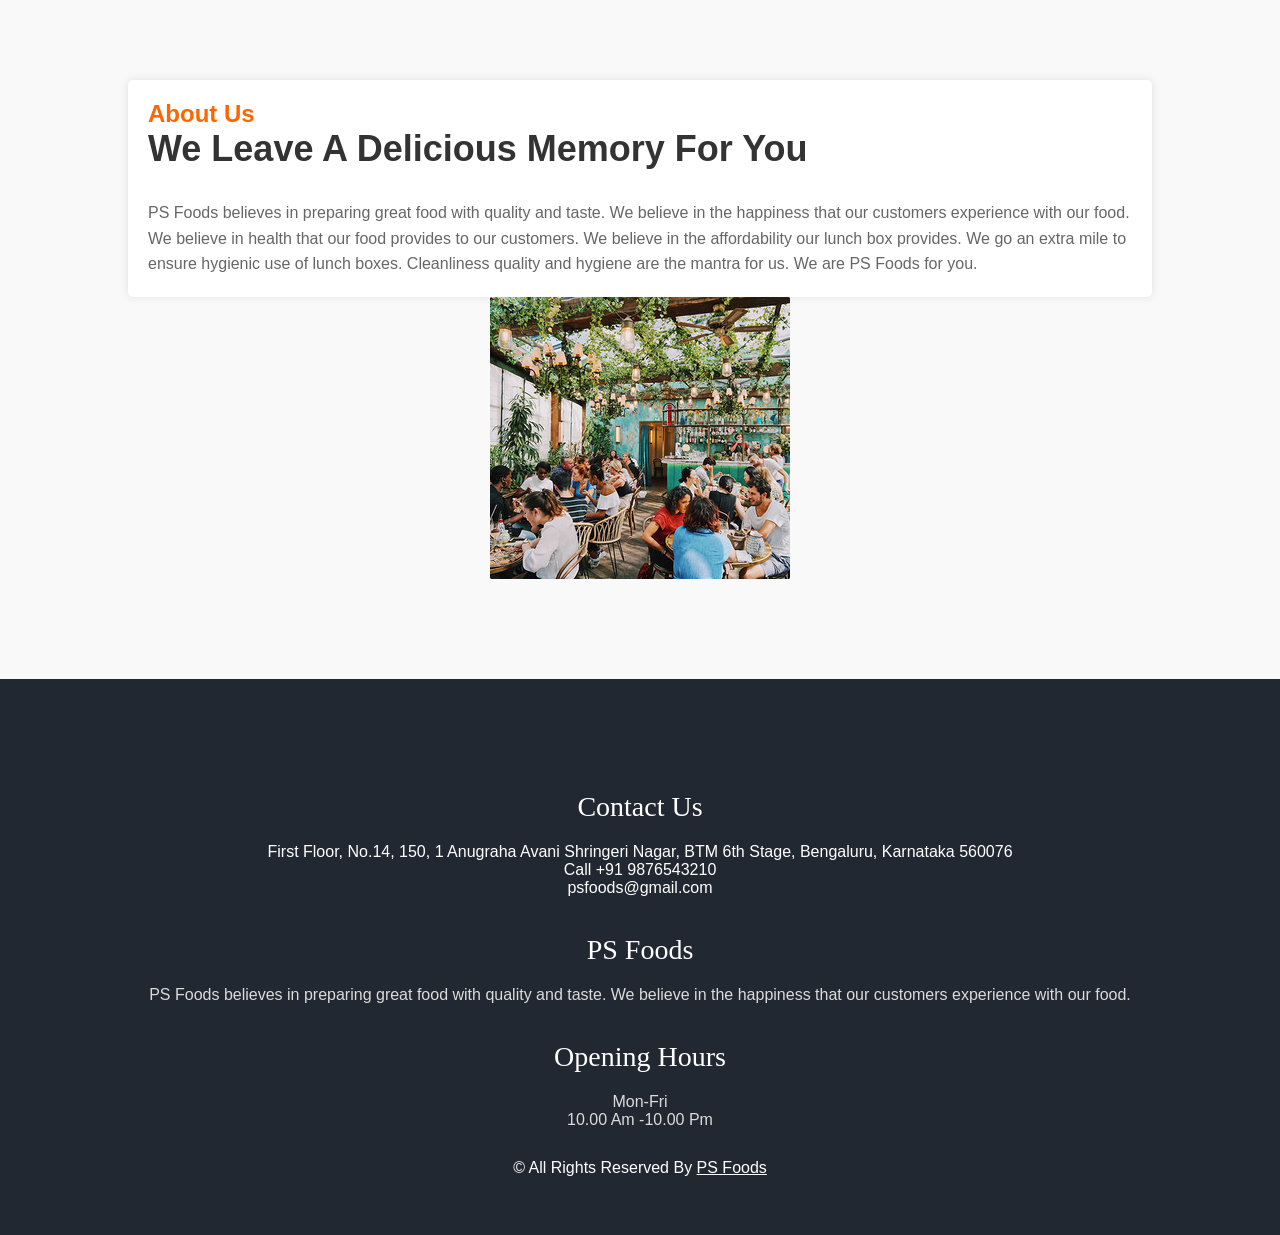
<file: src/app/aboutus/aboutus.component.html>
<app-header></app-header>
<!DOCTYPE html>
<html lang="en">

<head>
  <meta charset="UTF-8">
  <meta name="viewport" content="width=device-width, initial-scale=1.0">
  <title>About Us</title>

  <!-- Link to your custom CSS file -->
  <link rel="stylesheet" type="text/css" href="aboutus.component.css">
</head>

<body>

<section class="section" id="about">
  <div class="about-us container">
    <div class="row">
      <div class="col-lg-6 col-md-6 col-xs-12">
        <div class="left-text-content">
          <div class="section-heading">
            <h3>About Us</h3>
            <h2>We Leave A Delicious Memory For You</h2>
          </div>
          <p>
            PS Foods believes in preparing great food with quality and taste. We believe in the happiness that our customers experience with our food.
          </p>

          <p>We believe in health that our food provides to our customers. We believe in the affordability our lunch box provides. We go an extra mile to ensure hygienic use of lunch boxes. Cleanliness quality and hygiene are the mantra for us. We are PS Foods for you.
          </p>
        </div>
      </div>
      <div class="col-lg-6 col-md-6 col-xs-12">
        <div class="right-content">
          <div class="thumb">
            <img src="../../assets/m4.jpg" alt="" class="img-fluid">
          </div>
        </div>
      </div>
    </div>
  </div>
</section>

</body>

</html>

<!-- ***** About Area Ends ***** -->

<!-- footer section -->
<footer class="footer_section">
  <div class="container">
    <div class="row">
      <div class="col-md-4 footer-col">
        <div class="footer_contact">
          <h4>
            Contact Us
          </h4>
          <div class="contact_link_box">
            <span>
              <i class="fa fa-map-marker" aria-hidden="true"></i>

                  First Floor, No.14, 150, 1 Anugraha
                  Avani Shringeri Nagar,
                  BTM 6th Stage, Bengaluru, Karnataka 560076
            </span>

            <span>
                <i class="fa fa-phone" aria-hidden="true"></i>
                Call +91 9876543210
              </span>
            <i class="fa fa-envelope" aria-hidden="true"></i>
            <span>
                  <i class="fa fa-envelope" aria-hidden="true"></i>
                  psfoods&#64;gmail.com
              </span>
          </div>
        </div>
      </div>
      <div class="col-md-4 footer-col">
        <div class="footer_detail">
          <h4>
            PS Foods
          </h4>
          <p>
            PS Foods believes in preparing great food with quality and taste. We believe in the happiness that our customers experience with our food.
          </p>
          <!--          <div class="footer_social">-->
          <!--            <a href="">-->
          <!--              <i class="fa fa-facebook" aria-hidden="true"></i>-->
          <!--            </a>-->
          <!--            <a href="">-->
          <!--              <i class="fa fa-twitter" aria-hidden="true"></i>-->
          <!--            </a>-->
          <!--            <a href="">-->
          <!--              <i class="fa fa-linkedin" aria-hidden="true"></i>-->
          <!--            </a>-->
          <!--            <a href="">-->
          <!--              <i class="fa fa-instagram" aria-hidden="true"></i>-->
          <!--            </a>-->
          <!--            <a href="">-->
          <!--              <i class="fa fa-pinterest" aria-hidden="true"></i>-->
          <!--            </a>-->
          <!--          </div>-->
        </div>
      </div>
      <div class="col-md-4 footer-col">
        <h4>
          Opening Hours
        </h4>
        <p>
          Mon-Fri
        </p>
        <p>
          10.00 Am -10.00 Pm
        </p>
      </div>
    </div>
    <div class="footer-info">
      <p>
        &copy; <span id="displayYear"></span> All Rights Reserved By
        <a href="https://html.design/">PS Foods</a><br><br>
      </p>
    </div>
  </div>
</footer>
<!-- footer section -->
</file>
<file: src/app/aboutus/aboutus.component.css>
/*.joinnow*/
/*{*/
/*    padding: 10px;*/
/*    color:#000000;*/
/*    font-weight: bold;*/
/*}*/
/*.login*/
/*{*/
/*    background-color: #ffffff;*/
/*    padding: 20px 30px;*/
/*}*/

/*@media screen and (max-width:600px)*/
/*{*/

/*    .joinnow*/
/*{*/
/*    padding: 5px;*/
/*}*/
/*}*/






/* Reset some default styles */
/*body,*/
/*h1,*/
/*h2,*/
/*h3,*/
/*p,*/
/*ul,*/
/*ol {*/
/*  margin: 0;*/
/*  padding: 0;*/
/*}*/

/*body {*/
/*  font-family: 'Arial', sans-serif;*/
/*}*/

/*.container {*/
/*  width: 80%;*/
/*  margin: 0 auto;*/
/*}*/

/*.section {*/
/*  padding: 80px 0;*/
/*}*/

/*.section-heading {*/
/*  margin-bottom: 30px;*/
/*}*/

/*.section-heading h2 {*/
/*  font-size: 36px;*/
/*  font-weight: bold;*/
/*  color: #333;*/
/*}*/

/*.section-heading h3 {*/
/*  font-size: 24px;*/
/*  color: #ff6600;*/
/*}*/

/*.left-text-content p {*/
/*  font-size: 16px;*/
/*  color: #666;*/
/*  line-height: 1.6;*/
/*}*/

/*.right-content {*/
/*  text-align: center;*/
/*}*/

/*.right-content img {*/
/*  max-width: 100%;*/
/*  height: auto;*/
/*}*/

/*!* Footer Styles *!*/
/*.footer_section {*/
/*  background-color: #333;*/
/*  color: #fff;*/
/*  padding: 50px 0;*/
/*}*/

/*.footer_col {*/
/*  margin-bottom: 30px;*/
/*}*/

/*.footer_contact,*/
/*.footer_detail,*/
/*.footer_info {*/
/*  text-align: center;*/
/*}*/

/*.footer_contact a,*/
/*.footer_detail a,*/
/*.footer_info a {*/
/*  color: #fff;*/
/*  text-decoration: none;*/
/*}*/

/*.footer_logo {*/
/*  font-size: 24px;*/
/*  font-weight: bold;*/
/*  color: #ff6600;*/
/*}*/

/*.footer_logo:hover {*/
/*  color: #fff;*/
/*}*/

/*.footer_social a {*/
/*  font-size: 20px;*/
/*  margin-right: 15px;*/
/*  color: #fff;*/
/*}*/

/*!* Responsive Styles *!*/
/*@media (max-width: 767px) {*/
/*  .section {*/
/*    padding: 60px 0;*/
/*  }*/

/*  .container {*/
/*    width: 90%;*/
/*  }*/
/*}*/

/* Add your additional styles as needed */

/* Reset some default styles */
body,
h1,
h2,
h3,
p,
ul,
ol {
  margin: 0;
  padding: 0;
}

body {
  font-family: 'Arial', sans-serif;
}

.container {
  width: 80%;
  margin: 0 auto;
}

.section {
  padding: 80px 0;
}

.section-heading {
  margin-bottom: 30px;
}

.section-heading h2 {
  font-size: 36px;
  font-weight: bold;
  color: #333;
}

.section-heading h3 {
  font-size: 24px;
  color: #ff6600;
}

.left-text-content p {
  font-size: 16px;
  color: #666;
  line-height: 1.6;
}

.right-content {
  text-align: center;
}

.right-content img {
  max-width: 100%;
  height: auto;
}



/* Responsive Styles */
@media (max-width: 767px) {
  .section {
    padding: 60px 0;
  }

  .container {
    width: 90%;
  }
}

/* Additional Styles for About Us Section */
#about {
  background-color: #f9f9f9;
}

.left-text-content,
.right-content {
  padding: 20px;
}

.left-text-content {
  background-color: #fff;
  border-radius: 5px;
  box-shadow: 0 0 10px rgba(0, 0, 0, 0.1);
}

.right-content {
  margin-top: 0px;
  padding-top: 0px;
}

/* Add your additional styles as needed */

.thumb{
margin-top: 0px;
}

/* Add space between table and footer */
.book_section {
  margin-bottom: 70px; /* Adjust the value as needed */
}

/* Ensure the footer is at the bottom of the page */
.footer_section {
  margin-top: auto;
}



/* footer section*/
.footer_section {
  background-color: #222831;
  color: #ffffff;
  padding: 75px 0 40px 0;
  text-align: center;
}

.footer_section h4 {
  font-size: 28px;
}

.footer_section h4,
.footer_section .footer-logo {
  font-weight: 400;
  margin-bottom: 20px;
  font-family: none;
}

.footer_section p {
  color: #dbdbdb;
}

.footer_section .footer-col {
  margin-bottom: 30px;
}

.footer_section .footer_contact .contact_link_box {
  display: -webkit-box;
  display: -ms-flexbox;
  display: flex;
  -webkit-box-orient: vertical;
  -webkit-box-direction: normal;
  -ms-flex-direction: column;
  flex-direction: column;
}

.footer_section .footer_contact .contact_link_box a {
  margin: 5px 0;
  color: #ffffff;
}

.footer_section .footer_contact .contact_link_box a i {
  margin-right: 5px;
}

.footer_section .footer_contact .contact_link_box a:hover {
  color: #ffbe33;
}

.footer_section .footer-logo {
  display: block;
  font-weight: normal;
  font-size: 38px;
  line-height: 1;
  color: #ffffff;
}

.footer_section .footer_social {
  display: -webkit-box;
  display: -ms-flexbox;
  display: flex;
  -webkit-box-pack: center;
  -ms-flex-pack: center;
  justify-content: center;
  margin-top: 20px;
  margin-bottom: 10px;
}

.footer_section .footer_social a {
  display: -webkit-box;
  display: -ms-flexbox;
  display: flex;
  -webkit-box-pack: center;
  -ms-flex-pack: center;
  justify-content: center;
  -webkit-box-align: center;
  -ms-flex-align: center;
  align-items: center;
  color: #222831;
  width: 30px;
  height: 30px;
  border-radius: 100%;
  background-color: #ffffff;
  border-radius: 100%;
  margin: 0 2.5px;
  font-size: 18px;
}

.footer_section .footer_social a:hover {
  color: #ffbe33;
}

.footer_section .footer-info {
  text-align: center;
  margin-top: 25px;
}

.footer_section .footer-info p {
  color: #ffffff;
  margin: 0;
}

.footer_section .footer-info p a {
  color: inherit;
}
</file>
